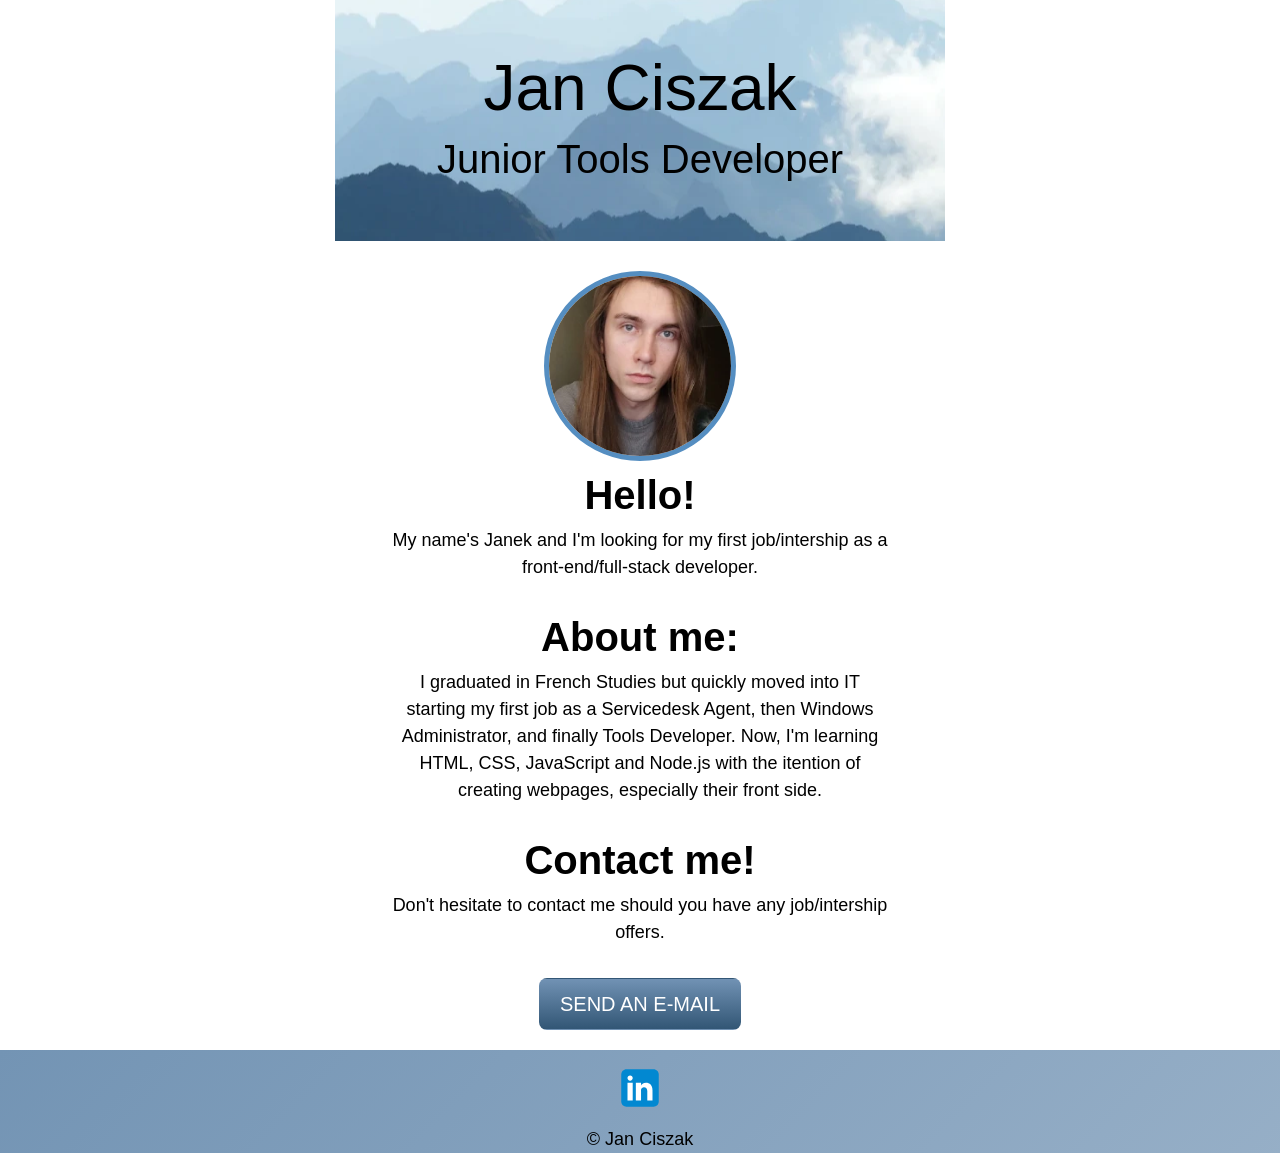
<file: index.html>
<!DOCTYPE html>
<html lang="en">

<head>
  <meta charset="UTF-8" />
  <meta name="viewport" content="width=device-width, initial-scale=1.0" />
  <title>Resume</title>
  <link href="https://cdn.jsdelivr.net/npm/bootstrap@5.3.0-alpha2/dist/css/bootstrap.min.css" rel="stylesheet"
    integrity="sha384-aFq/bzH65dt+w6FI2ooMVUpc+21e0SRygnTpmBvdBgSdnuTN7QbdgL+OapgHtvPp" crossorigin="anonymous" />

  <style>
    body {
      font-family: "Montserrat", sans-serif;
      font-size: 2rem;
      color: black;
      text-align: center;
    }

    .top-container {
      background-image: url("./assets/images/mountain.webp");
      background-size: auto;
      background-position: center;
      background-repeat: no-repeat;
      padding: 50px;
    }

    .middle-container {
      align-items: center;
      justify-content: center;
      padding: 20px;
    }

    .bottom-container {
      background: linear-gradient(-45deg, #ffffff, #7394b4);
      background-size: 400% 400%;
      animation: gradient 10s ease infinite;
    }
    @keyframes gradient {
      0% {
        background-position: 0% 50%;
      }

      50% {
        background-position: 100% 50%;
      }

      100% {
        background-position: 0% 50%;
      }
    }

    .JC {
      width: 192px;
      height: 190px;
      border-radius: 50%;
      margin: 10px;
      border: 5px solid #558ec1;
    }

    .intro {
      width: 40%;
      margin: auto;
      padding-bottom: 2rem;
    }

    p {
      font-size: large;
      color: black
    }

    h1, h3 {
      font-family: "Montserrat", sans-serif;
    }

    h1 {
      font-size: 4rem;
    }

    h2 {
      font-size: 2.5rem;
    }

    h3 {
      font-weight: bold;
      font-size: 2.5rem;
    }

    .linkedin {
      width: 50px;
      margin: 1vw;
    }

    @media (max-width:1200px) {
      .intro {
        width: 40%;
      }
    }

    @media (max-width:1024px) {
      .intro {
        width: 50%;
      }
    }

    @media (max-width:900px) {
      .intro {
        width: 60%;
      }
    }

    @media (max-width:768px) {
      .intro {
        width: 70%;
      }
    }

    @media (max-width:600px) {
      h1 {
        font-size: 4rem;
      }

      h2 {
        font-size: 2.5rem;
      }

      .intro {
        width: 80%;
      }
    }

    @media (max-width:480px) {
      h1 {
        font-size: 2.5rem;
      }

      h2 {
        font-size: 1.7rem;
      }

      p {
        width: 100%;
      }
    }

    @media (max-width:320px) {
      h1 {
        font-size: 2.2rem;
      }

      h2 {
        font-size: 1.5rem;
      }

      p {
        width: 100%;
      }
    }

    .btn {
      background: #11cdd4;
      background-image: -webkit-linear-gradient(top, #7192b4, #325675);
      background-image: -moz-linear-gradient(top, #7192b4, #325675);
      background-image: -ms-linear-gradient(top, #7192b4, #325675);
      background-image: -o-linear-gradient(top, #7192b4, #325675);
      background-image: linear-gradient(to bottom, #7192b4, #325675);
      -webkit-border-radius: 8;
      -moz-border-radius: 8;
      border-radius: 8px;
      font-family: "Montserrat", sans-serif;
      color: #ffffff;
      font-size: 20px;
      padding: 10px 20px 10px 20px;
      text-decoration: none;
    }
  </style>

</head>

<body>
  <div class="top-container">
    <div class="title-text">
      <h1>Jan Ciszak</h1>
      <h2>Junior Tools Developer</h2>
    </div>
  </div>
  <script src="https://cdn.jsdelivr.net/npm/bootstrap@5.3.1/dist/js/bootstrap.bundle.min.js"
    integrity="sha384-HwwvtgBNo3bZJJLYd8oVXjrBZt8cqVSpeBNS5n7C8IVInixGAoxmnlMuBnhbgrkm"
    crossorigin="anonymous"></script>
  <div class="middle-container">
    <img src="./assets/images/JC.webp" alt="profile picture" class="JC">
    <h3>Hello!</h3>
    <p class="intro">
      My name's Janek and I'm looking for my first job/intership as a front-end/full-stack
      developer.
    </p>
    <h3>About me:</h3>
    <p class="intro">
      I graduated in French Studies but quickly moved into IT starting my first job as a Servicedesk Agent, then
      Windows Administrator, and finally Tools Developer. Now, I'm learning HTML, CSS, JavaScript and Node.js with the itention
      of creating webpages, especially their front side.
    </p>
    <h3> Contact me!</h3>
    <p class="intro">Don't hesitate to contact me should you have any job/intership offers.</p>
    <a class="btn" href="mailto:jan.wiktor.ciszak@gmail.com">SEND AN E-MAIL</a>
  </div>
  <div class="bottom-container">
    <a href="https://pl.linkedin.com/in/jan-ciszak-ba9224190">
      <img src="assets/images/linkedin.svg" class="linkedin">
    </a>
    <p>
      © Jan Ciszak
    </p>
</body>

</html>
</file>
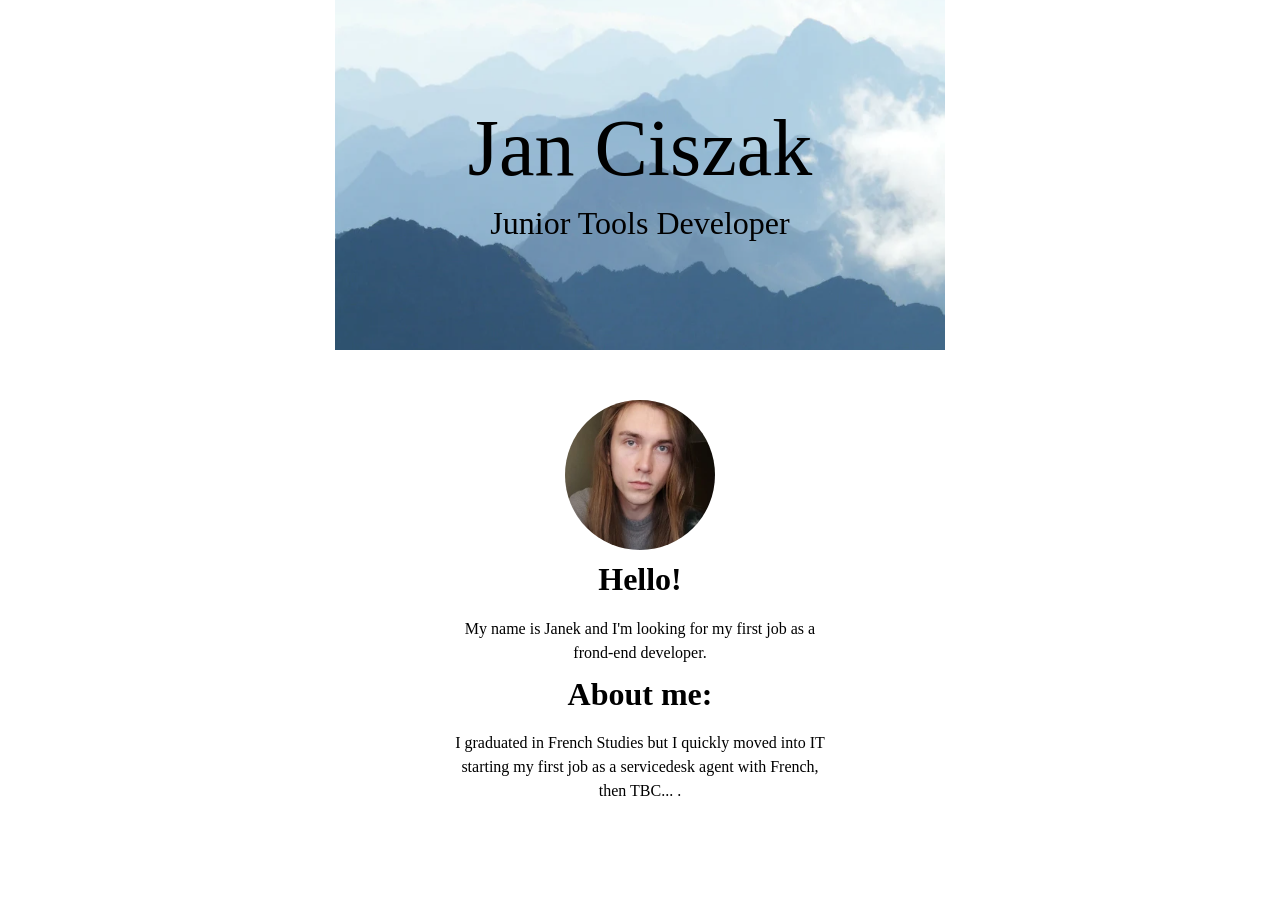
<file: resume.html>
<!DOCTYPE html>
<html lang="en">
  <head>
    <meta charset="UTF-8" />
    <meta name="viewport" content="width=device-width, initial-scale=1.0" />
    <title>Resume</title>
    <link
      href="https://cdn.jsdelivr.net/npm/bootstrap@5.3.0-alpha2/dist/css/bootstrap.min.css"
      rel="stylesheet"
      integrity="sha384-aFq/bzH65dt+w6FI2ooMVUpc+21e0SRygnTpmBvdBgSdnuTN7QbdgL+OapgHtvPp"
      crossorigin="anonymous"
    />
    <style>
      body {
        color: black;
        margin: 0;
        text-align: center;
        font-family: "Merriweather", serif;
      }
      .top-container {      
        background-image: url("./assets/images/mountain.png");
        background-repeat: no-repeat;
        background-position: center;
        padding-top: 100px;
        padding-bottom: 100px;
      }
      .middle-container {
        display: block;
        padding-top: 50px;
        padding-bottom: 50px;
        display: block;
        align-items: center;
        justify-content: center;
      }
      .JC {
        height: 150px;
        border-radius: 50%;
        margin-bottom: 10px;
      }
      .intro {
        width: 30%;
        margin: auto;  
        padding-top: 10px;
        padding-bottom: 10px;
      }
      p {
        color: black
      }
      .middle-container h2 {
        font-weight: bold;   
      }
    </style>
  </head>

  <body>
    <div class="top-container">
      <div class="title-text">
        <h1 style="font-size: 5rem">Jan Ciszak</h1>
        <h2>Junior Tools Developer</h2>
      </div>
    </div>
    <script
      src="https://cdn.jsdelivr.net/npm/bootstrap@5.3.1/dist/js/bootstrap.bundle.min.js"
      integrity="sha384-HwwvtgBNo3bZJJLYd8oVXjrBZt8cqVSpeBNS5n7C8IVInixGAoxmnlMuBnhbgrkm"
      crossorigin="anonymous"
    ></script>
    <div class="middle-container">
      <img src="./assets/images/JC.webp" class="JC">
        <h2>Hello!</h2>
      <p class="intro">
        My name is Janek and I'm looking for my first job as a frond-end
        developer.
      </p>
      <h2>About me:</h2>
      <p class="intro">
        I graduated in French Studies but I quickly moved into IT starting my first job as a servicedesk agent with French, then TBC... .
      </p>
  </body>
</html>
</file>
